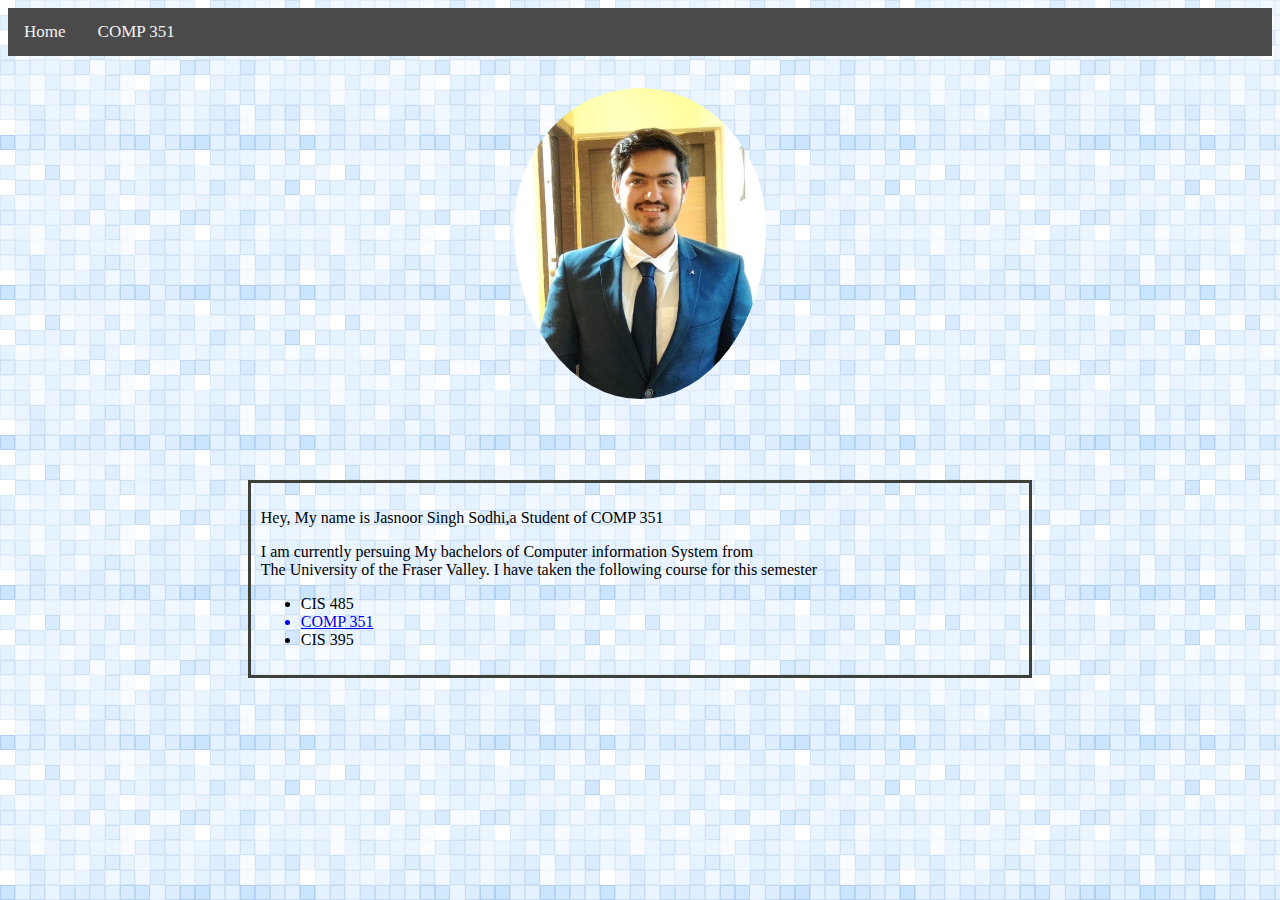
<file: index.html>
<html>
 <head>  <link rel="stylesheet" href="css/index.css">
     </head>
  
<body style="background-image: url('images/aaa.png');">
  
  <div class="navigation">
    <a href="index.html">Home</a>
    <a href="COMP351/COMP351.html">COMP 351</a>
  </div>


  <img src="images/jasnoor.jpeg" class="pimage">

    <div class="box">
    <p>Hey, My name is Jasnoor Singh Sodhi,a Student of COMP 351</p>
      I am currently persuing My bachelors of Computer information System from <br/>
      The University of the Fraser Valley.
      I have taken the following course for this semester
    <ul>
      <li>CIS 485</li>
       <a href="COMP351/COMP351.html"><li>COMP 351</li></a>
      <li>CIS 395</li>
    </ul>  
  </div>
</body>

</html>
</file>
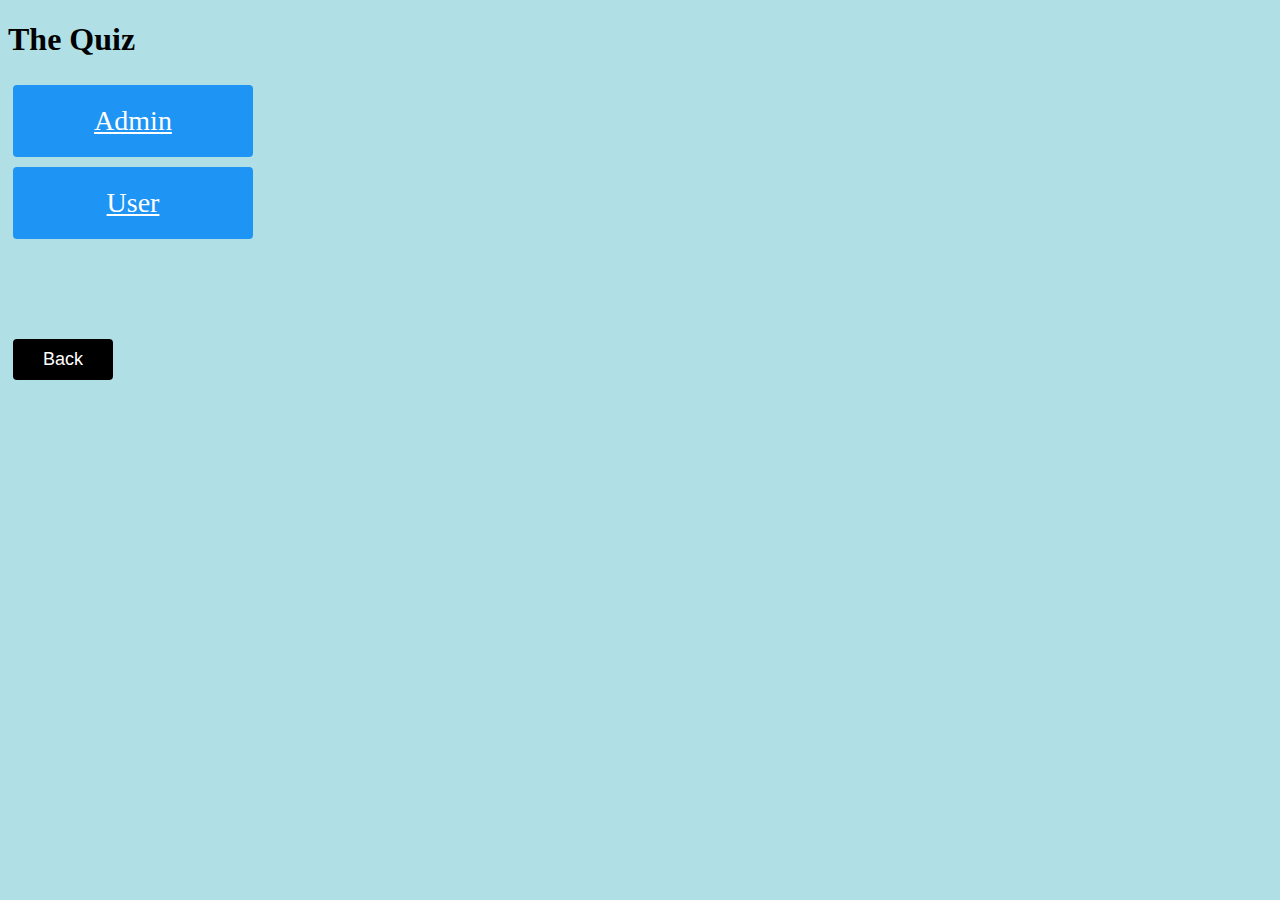
<file: COMP351/labs/indivisualproject/index.html>
<!DOCTYPE html>
<html>
    <head>
        <meta charset="utf-8">
        <meta name="viewport" content="width=device-width, initial-scale=1">
        <title>Jasnoor Singh - Comp 351</title>
        <link href="https://cdn.jsdelivr.net/npm/bootstrap@5.0.0-beta1/dist/css/bootstrap.min.css" rel="stylesheet" integrity="sha384-giJF6kkoqNQ00vy+HMDP7azOuL0xtbfIcaT9wjKHr8RbDVddVHyTfAAsrekwKmP1" crossorigin="anonymous">
        <link rel="stylesheet" href="./css/index1.css">
    </head>
    <body style="background-color:powderblue;">
        <div class="home">
            <div class="container-fluid text-center">
                <h1>The Quiz</h1>
            </div>
            <div class="container">
                <div class="row text-center">
                    <div class="col">
                        <a class="button" href="./Jasnoorquiz_pages/admin.html" role="button">Admin</a>
                    </div>
                    <div class="col">
                        <a class="button" href="./Jasnoorquiz_pages/user.html" role="button">User</a>
                        </div>
                    </div>
                </div>
            </div>
            

                <br>
                <br>
                <br>
                <br>
                <br>
                <a href="#"><button class= "back">Back</button></a>
            
        </div>
        
        <script src="https://cdn.jsdelivr.net/npm/bootstrap@5.0.0-beta1/dist/js/bootstrap.bundle.min.js" integrity="sha384-ygbV9kiqUc6oa4msXn9868pTtWMgiQaeYH7/t7LECLbyPA2x65Kgf80OJFdroafW" crossorigin="anonymous"></script>
    </body>
</html>
</file>
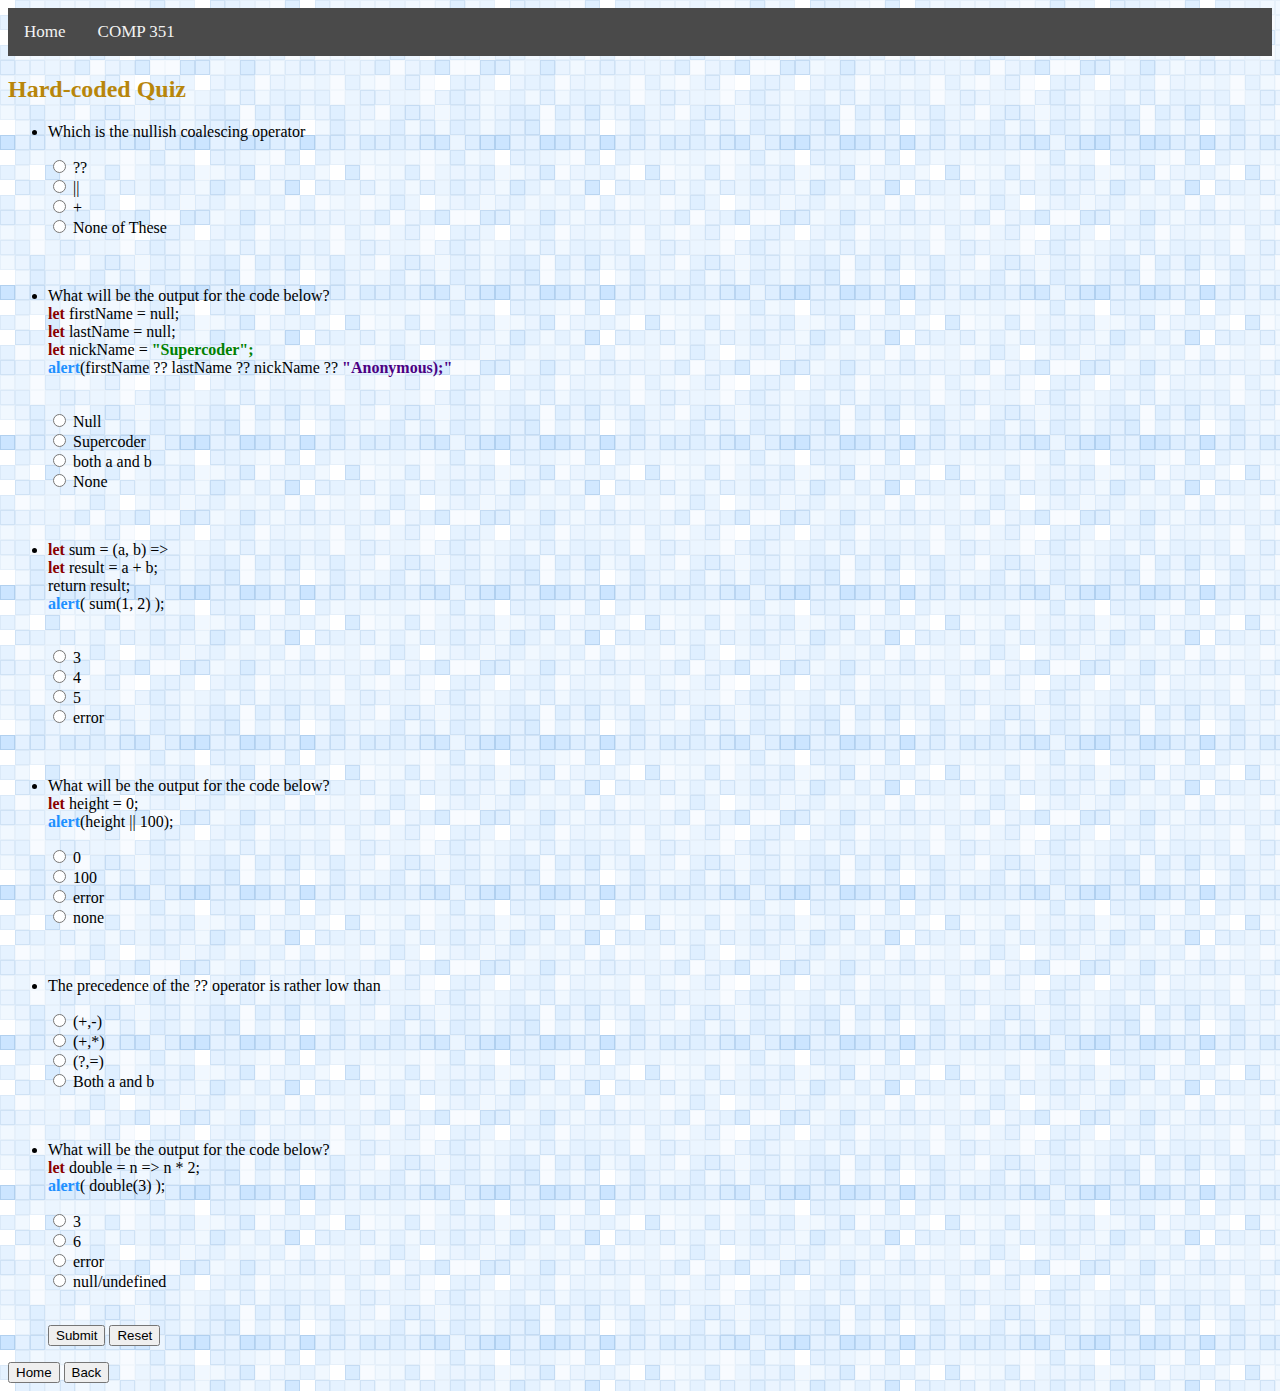
<file: COMP351/labs/1/quizQuestions/index.html>
<html>
<head>
  <link rel="stylesheet" href="css/index.css">
</head>

<body style="background-image: url('images/aaa.png');">

  <div class="navigation">
    <a href="../../../../index.html">Home</a>
    <a href="../../../COMP351.html">COMP 351</a>
  </div>

    <h2 style="color: darkgoldenrod;" style="font-style: oblique;"> Hard-coded Quiz</h2>

    <div>
      <form >
        <ul>
          <li>
          <p>Which is the  nullish coalescing operator</p>
          <input type="radio" name="q1" value="??"> ?? <br />
          <input type="radio" name="q1" value="||"> || <br />
          <input type="radio" name="q1" value="+"> + <br />
          <input type="radio" name="q1" value="None of These"> None of These <br />
          <p id="vQ1"> </p>
          </li>
          
          <br />

          <li>
          <p>What will be the output for the code below? <br />
           <span class="let"> let</span> firstName = null;<br />
           <span class="let"> let</span> lastName = null;<br />
           <span class="let"> let</span> nickName = <span class="Supercodeclass"> "Supercoder";</span><br />
           <span class="alclass"> alert</span>(firstName ?? lastName ?? nickName ??<span class="anclass"> "Anonymous);"</span> </p><br />

          <input type="radio" name="q2" value="Null"> Null <br />
          <input type="radio" name="q2" value="Supercoder"> Supercoder <br />
          <input type="radio" name="q2" value="Both a and b"> both a and b <br />
          <input type="radio" name="q2" value="None"> None <br />  
          <p id="vQ2"></p>
          </li>

          <br />

          <li>
          <p><span class="let"> let </span>sum = (a, b) => <br />
            <span class="let"> let</span><span class="resultclass"> result</span>  = a + b;<br />
            return <span class="resultclass"> result;</span> <br />
            <span class="alclass"> alert</span>( sum(1, 2) );</p><br />
          <input type="radio" name="q3" value="3"> 3 <br />
          <input type="radio" name="q3" value="4"> 4 <br />
          <input type="radio" name="q3" value="5"> 5 <br />
          <input type="radio" name="q3" value="error"> error <br />  
          <p id="vQ3"></p>
          </li>

          <br />
          
          <li>
          <p>What will be the output for the code below? <br />
            <span class="let"> let </span>height = 0; <br />
            <span class="alclass"> alert</span>(height || 100); </p>
          <input type="radio" name="q4" value="0"> 0 <br />
          <input type="radio" name="q4" value="100"> 100 <br />
          <input type="radio" name="q4" value="error"> error <br />
          <input type="radio" name="q4" value="none"> none <br />  
          <p id="vQ4"></p>
          </li>

          <br />
          
          <li>
          <p>The precedence of the ?? operator is rather low than </p>
          <input type="radio" name="q5" value="(+,-)"> (+,-) <br />
          <input type="radio" name="q5" value="(+,*)"> (+,*) <br />
          <input type="radio" name="q5" value="(?,=)"> (?,=) <br />
          <input type="radio" name="q5" value="Both a and b"> Both a and b <br /> 
          <p id="vQ5"></p>
          </li>
          
          <br />
          
          <li>
          <p>What will be the output for the code below? <br />
            <span class="let"> let </span>double = n => n * 2; <br />
            <span class="alclass"> alert</span>( double(3) ); </p>
          <input type="radio" name="q6" value="3"> 3 <br />
          <input type="radio" name="q6" value="6"> 6 <br />
          <input type="radio" name="q6" value="error"> error <br />
          <input type="radio" name="q6" value="null/undefined"> null/undefined <br />  
          <p id="vQ6"></p>
          </li>

          <br />

          <input id="submit" type="submit" value="Submit" onclick="answer(); return false;" />
          <input id="reset" type="reset" value="Reset" class="reset"/>
        </ul>
      </form>
  </div>

    <footer>
      <a href="../../../../index.html"><button id="back">Home</button></a>
      <a href="../../../COMP351.html"><button id="back">Back</button></a>
    </footer>

  <script>
      var ans=["??", "Supercoder", "3" , "0" , "Both a and b" , "6"];
      var que=["q1", "q2", "q3", "q4", "q5", "q6"];
      var vad=["vQ1", "vQ2", "vQ3", "vQ4", "vQ5", "vQ6"];
      function answer(){
          for(var i=0; i<6; i++)
          {
              var radios = document.getElementsByName(que[i]);
              var val= "";
              for (var j = 0, length = radios.length; j < length; j++) {
                  if (radios[j].checked) {
                      val = radios[j].value; 
                      break;
                  }
              }

              if(val == ""){
                  document.getElementById(vad[i]).innerHTML="Error! Select an option";
              }
              else if (val == ans[i] ) {
                  document.getElementById(vad[i]).innerHTML="correct!";
              }
              else {
                  document.getElementById(vad[i]).innerHTML="wrong! The correct answer is: " + ans[i];
              }
          }
      }
  </script>

</body>

</html>
</file>
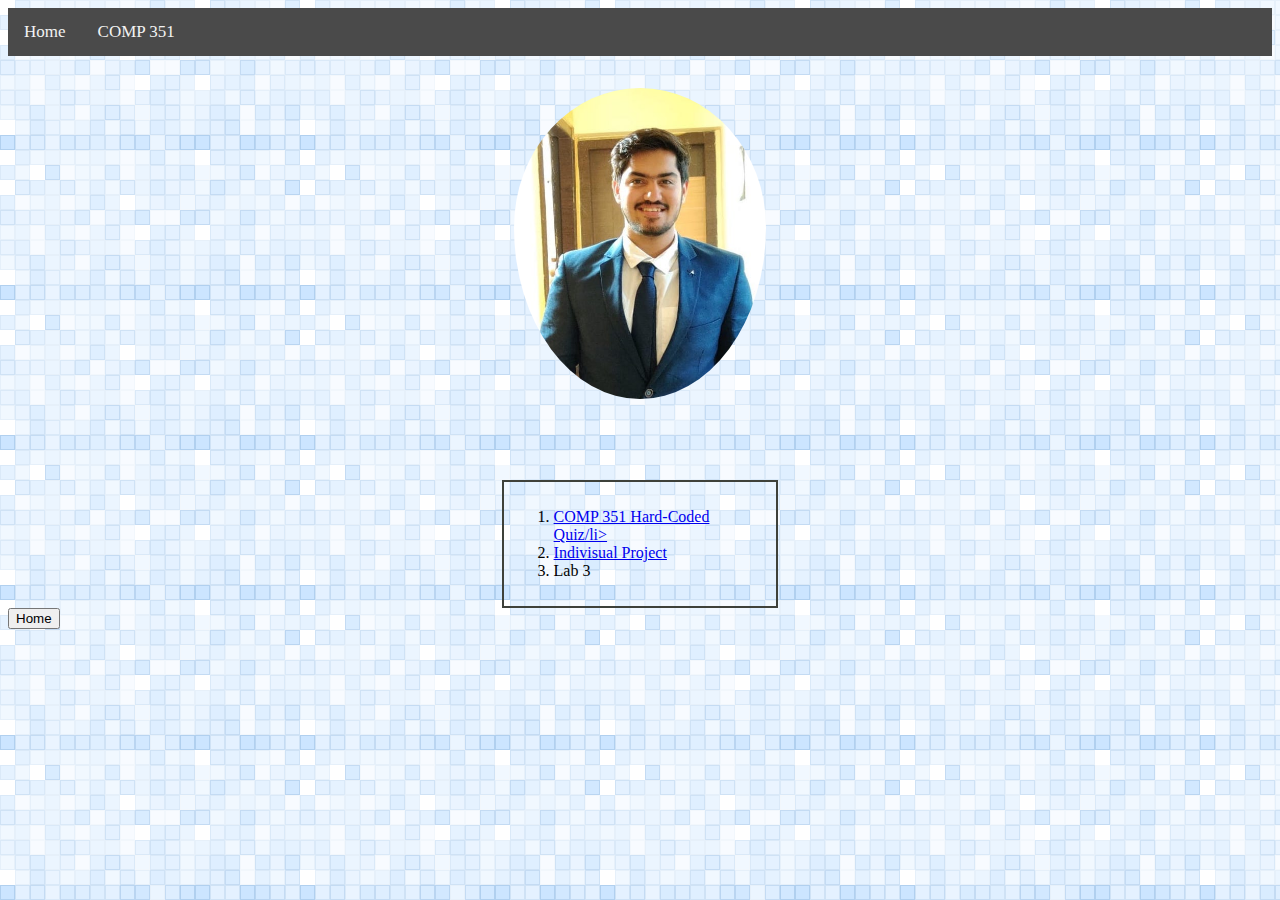
<file: COMP351/COMP351.html>
<html>
 <head>  <link rel="stylesheet" href="css/COMP351.css">
     </head>
  
<body style="background-image: url('images/aaa.png');">
  
  <div class="navigation">
    <a href="../index.html">Home</a>
    <a href="COMP351.html">COMP 351</a>
  </div>


  <img src="images/jasnoor.jpeg" class="pimage">

    <div class="box">
        <ol>
            <li><a href="labs/1/quizQuestions/index.html">COMP 351 Hard-Coded Quiz/li></a></li>
            <li><a href="./labs/indivisualproject/index.html">Indivisual Project</a></li>
            <li>Lab 3</li>
          </ol>
      
  </div>

  <div>

    <a href="../index.html"><button>Home</button></a>


  </div>

  
</body>

</html>
</file>
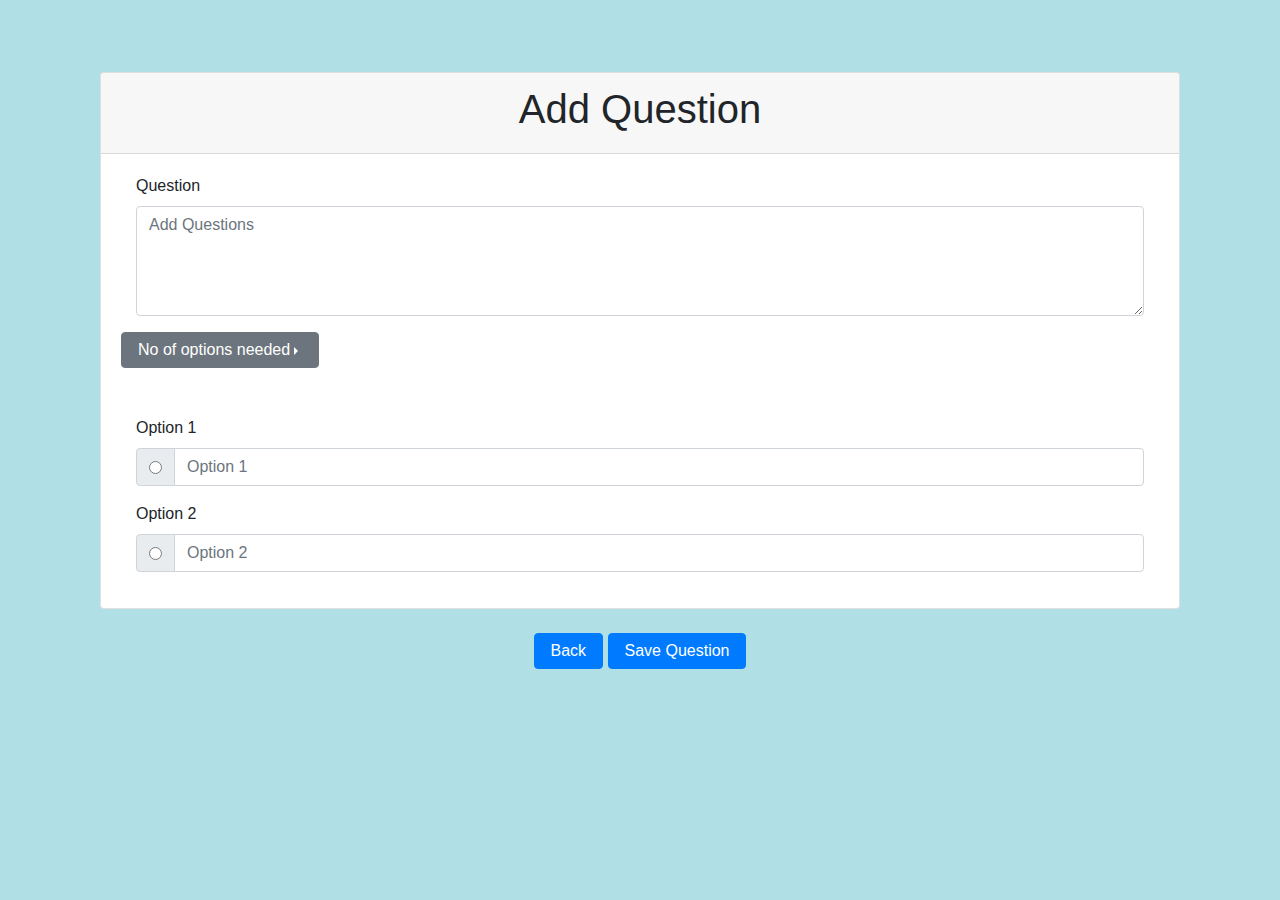
<file: COMP351/labs/indivisualproject/Jasnoorquiz_pages/addQuestion.html>
<!DOCTYPE html>
<html lang="en">
<head>
    <meta charset="UTF-8">
    <meta name="viewport" content="width=device-width, initial-scale=1.0">
    <title>Add Question</title>

    <link rel="stylesheet" href="https://maxcdn.bootstrapcdn.com/bootstrap/4.0.0/css/bootstrap.min.css" integrity="sha384-Gn5384xqQ1aoWXA+058RXPxPg6fy4IWvTNh0E263XmFcJlSAwiGgFAW/dAiS6JXm" crossorigin="anonymous">

    <link rel="stylesheet" href="../css/Question.css">
</head>
<body style="background-color:powderblue;" >
  <div class="container">
    <br>
    <br>
    
  </div>

  <div class="container">
    <br>
    <form name="quizForm" method="POST" action="">
      <div class="form col-12">
        <div class="card">
          <div class="card-header text-center"><h1>Add Question</h1></div>

          <div class="card-body">
            <div class="col-md-12 mb-3">
              <label for="question">Question</label>
              <textarea class="form-control" name="question" id="question" placeholder="Add Questions" rows="4" required></textarea>
            </div>

            <div class="btn-group dropright">
              <button class="btn btn-secondary dropdown-toggle" type="button" id="dropdownMenuButton" data-toggle="dropdown" aria-haspopup="true" aria-expanded="false">No of options needed</button>
              <div class="dropdown-menu" id="dropdown-btn">
                <button class="dropdown-item active" onclick="showOption2()" id="btnOptions2">2 Options</button>
                <button class="dropdown-item" onclick="showOption3()" id="btnOptions3">3 Options</button>
                <button class="dropdown-item" onclick="showOption4()" id="btnOptions4">4 Options</button>
              </div>
            </div>

            <br>
            <br> 
            <br>

            <div class="col-md-12 mb-3" id="option1">
              <label for="option1">Option 1</label>
              <div class="input-group">
                <div class="input-group-prepend">
                  <div class="input-group-text">
                    <input type="radio" id="checkOption1" name="Answer" value="1">
                  </div>
                </div>
                <input type="text" class="form-control" id="opt1" name="opt1" placeholder="Option 1" required>
              </div>
            </div>

            <div class="col-md-12 mb-3" id="option2">
              <label for="option2">Option 2</label>
              <div class="input-group">
                <div class="input-group-prepend">
                  <div class="input-group-text">
                    <input type="radio" id="checkOption2" name="Answer" value="2">
                  </div>
                </div>
                <input type="text" class="form-control" id="opt2" name="opt2" placeholder="Option 2" required>
              </div>
            </div>


            <div class="col-md-12 mb-3" id="option3">
              <label>Option 3</label>
              <div class="input-group">
                <div class="input-group-prepend">
                  <div class="input-group-text">
                    <input type="radio" id="checkOption3" name="Answer" value="3">
                  </div>
                </div>
                <input type="text" class="form-control" id="opt3" name="opt3" placeholder="Option 3">
              </div>
            </div>

                  
            <div class="col-md-12 mb-3" id="option4">
              <label for="option4">Option 4</label>
              <div class="input-group">
                <div class="input-group-prepend">
                  <div class="input-group-text">
                    <input type="radio" id="checkOption4" name="Answer" value="4">
                  </div>
                </div>
                <input type="text" class="form-control" id="opt4" name="opt4" placeholder="Option 4">
              </div>
            </div>   

          </div>

        </div>

      </div>

    </form>

    <br>
    
  </div>
  <div class="container text-center">
    <a href="./admin.html"><button class="btn btn-primary">Back</button></a>
    <button class="btn btn-primary" type="submit" onClick="empty()">Save Question</button>
  </div>

  <br>
  <div class="container text-center">
    <h3 id="demo">

    </h3>
</div>

  <!-- Optional JavaScript -->
  <!-- jQuery first, then Popper.js, then Bootstrap JS -->
  <script src="https://code.jquery.com/jquery-3.2.1.slim.min.js" integrity="sha384-KJ3o2DKtIkvYIK3UENzmM7KCkRr/rE9/Qpg6aAZGJwFDMVNA/GpGFF93hXpG5KkN" crossorigin="anonymous"></script>
  <script src="https://cdnjs.cloudflare.com/ajax/libs/popper.js/1.12.9/umd/popper.min.js" integrity="sha384-ApNbgh9B+Y1QKtv3Rn7W3mgPxhU9K/ScQsAP7hUibX39j7fakFPskvXusvfa0b4Q" crossorigin="anonymous"></script>
  <script src="https://maxcdn.bootstrapcdn.com/bootstrap/4.0.0/js/bootstrap.min.js" integrity="sha384-JZR6Spejh4U02d8jOt6vLEHfe/JQGiRRSQQxSfFWpi1MquVdAyjUar5+76PVCmYl" crossorigin="anonymous"></script>


  <script type="text/javascript" src="../js/addQuestion.js"></script>



</script>
</body>
</html>
</file>
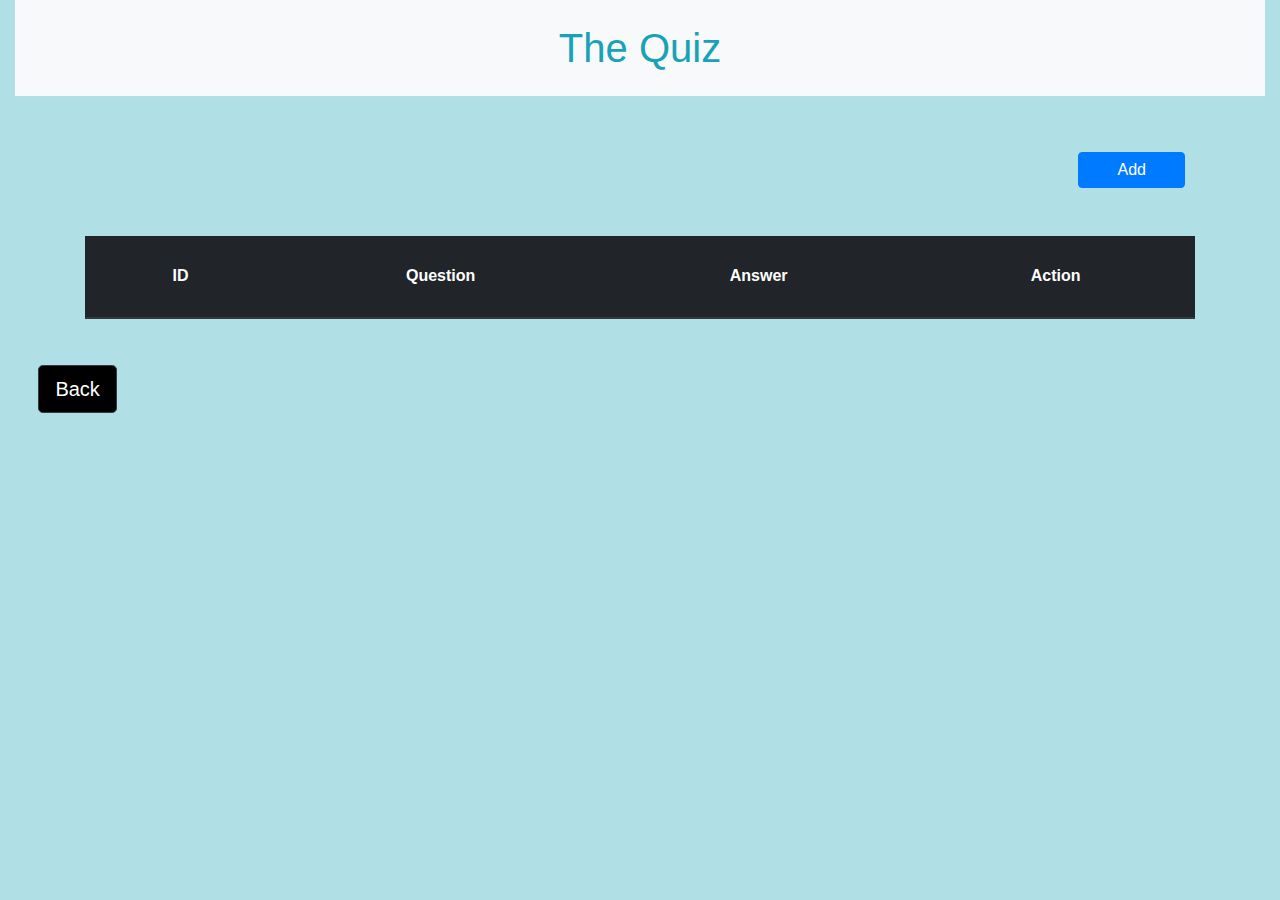
<file: COMP351/labs/indivisualproject/Jasnoorquiz_pages/admin.html>
<!DOCTYPE html>
<html>
<head>
<meta name="viewport" content="width=device-width, initial-scale=1">

<link rel="stylesheet" href="https://maxcdn.bootstrapcdn.com/bootstrap/4.0.0/css/bootstrap.min.css" integrity="sha384-Gn5384xqQ1aoWXA+058RXPxPg6fy4IWvTNh0E263XmFcJlSAwiGgFAW/dAiS6JXm" crossorigin="anonymous">
<link rel="stylesheet" href="../css/style.css" />
<link rel="stylesheet" href="https://use.fontawesome.com/releases/v5.12.1/css/all.css" crossorigin="anonymous">

</head>
<body style="background-color:powderblue;" >

<!--form section start-->
<div class="container-fluid text-center">
  <h1 class="bg-light py-4 text-info">The Quiz</h1>
</div>


  <br>
  
  <!--Create Update read and Delete Button-->
  <div class="container d-flex justify-content-end">
    <a href="../Jasnoorquiz_pages/addQuestion.html"><button class="btn btn-primary" id="btn-update">Add</button></a>
  </div>

  <br>

  <div class="container"> 
    <div class="table table-responsive-lg"> 
      <table class="table table-hover">
        <thead class="thead-dark">
            <tr>
                <th scope="col">ID</th>
                <th scope="col">Question</th> 
                <th scope="col">Answer&nbsp;</th>
                <th scope="col">Action</th>
            </tr>
        </thead>
        <tbody class="holder" id="myTable">
          
        </tbody>
      </table>
    </div>
  </div>

  

  <a href="../index.html" class="btn btn-dark btn-lg" role="button">Back</a>

<!-- Option 1: Bootstrap Bundle with Popper -->
<script src="https://cdn.jsdelivr.net/npm/bootstrap@5.0.0-beta1/dist/js/bootstrap.bundle.min.js"
integrity="sha384-ygbV9kiqUc6oa4msXn9868pTtWMgiQaeYH7/t7LECLbyPA2x65Kgf80OJFdroafW"
crossorigin="anonymous"></script>

<script type="text/javascript" src="../js/admin.js"></script>


</body>
</html>
</file>
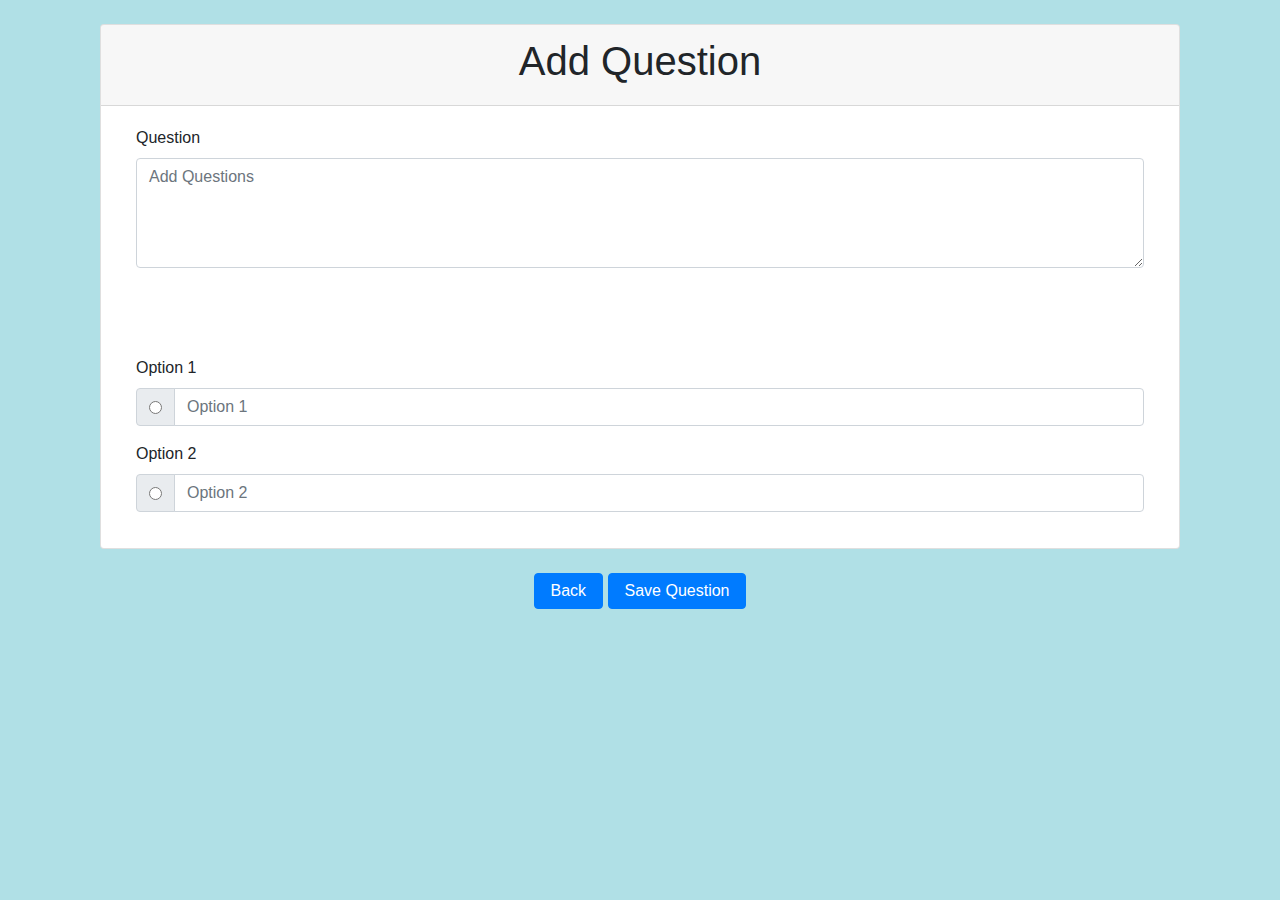
<file: COMP351/labs/indivisualproject/Jasnoorquiz_pages/editQuestion.html>
<!DOCTYPE html>
<html lang="en">
<head>
    <meta charset="UTF-8">
    <meta name="viewport" content="width=device-width, initial-scale=1.0">
    <title>Add Question</title>

    <link rel="stylesheet" href="https://maxcdn.bootstrapcdn.com/bootstrap/4.0.0/css/bootstrap.min.css" integrity="sha384-Gn5384xqQ1aoWXA+058RXPxPg6fy4IWvTNh0E263XmFcJlSAwiGgFAW/dAiS6JXm" crossorigin="anonymous">

    <link rel="stylesheet" href="../css/Question.css">
</head>
<body  style="background-color:powderblue;" >

  <div class="container">
    <br>
    <form name="quizForm" method="PUT" action="">
      <div class="form col-12">
        <div class="card">
          <div class="card-header text-center"><h1>Add Question</h1></div>

          <div class="card-body">
            <div class="col-md-12 mb-3">
              <label for="question">Question</label>
              <textarea class="form-control" name="question" id="question" placeholder="Add Questions" rows="4" required></textarea>
            </div>

            <br>
            <br> 
            <br>

            <div class="col-md-12 mb-3" id="option1">
              <label for="option1">Option 1</label>
              <div class="input-group">
                <div class="input-group-prepend">
                  <div class="input-group-text">
                    <input type="radio" id="checkOption1" name="Answer" value="1">
                  </div>
                </div>
                <input type="text" class="form-control" id="opt1" name="opt1" placeholder="Option 1" required>
              </div>
            </div>

            <div class="col-md-12 mb-3" id="option2">
              <label for="option2">Option 2</label>
              <div class="input-group">
                <div class="input-group-prepend">
                  <div class="input-group-text">
                    <input type="radio" id="checkOption2" name="Answer" value="2">
                  </div>
                </div>
                <input type="text" class="form-control" id="opt2" name="opt2" placeholder="Option 2" required>
              </div>
            </div>


            <div class="col-md-12 mb-3" id="option3">
              <label>Option 3</label>
              <div class="input-group">
                <div class="input-group-prepend">
                  <div class="input-group-text">
                    <input type="radio" id="checkOption3" name="Answer" value="3">
                  </div>
                </div>
                <input type="text" class="form-control" id="opt3" name="opt3" placeholder="Option 3">
              </div>
            </div>

                  
            <div class="col-md-12 mb-3" id="option4">
              <label for="option4">Option 4</label>
              <div class="input-group">
                <div class="input-group-prepend">
                  <div class="input-group-text">
                    <input type="radio" id="checkOption4" name="Answer" value="4">
                  </div>
                </div>
                <input type="text" class="form-control" id="opt4" name="opt4" placeholder="Option 4">
              </div>
            </div>   

          </div>

        </div>

      </div>

    </form>

    <br>
    
  </div>
  <div class="container text-center">
    <a href="./admin.html"><button class="btn btn-primary">Back</button></a>
    <button class="btn btn-primary" type="submit" onClick="onSubmit()">Save Question</button>
  </div>

  <br>
  <div class="container text-center">
    <h3 id="demo">

    </h3>
</div>

  <!-- Optional JavaScript -->
  <!-- jQuery first, then Popper.js, then Bootstrap JS -->
  <script src="https://code.jquery.com/jquery-3.2.1.slim.min.js" integrity="sha384-KJ3o2DKtIkvYIK3UENzmM7KCkRr/rE9/Qpg6aAZGJwFDMVNA/GpGFF93hXpG5KkN" crossorigin="anonymous"></script>
  <script src="https://cdnjs.cloudflare.com/ajax/libs/popper.js/1.12.9/umd/popper.min.js" integrity="sha384-ApNbgh9B+Y1QKtv3Rn7W3mgPxhU9K/ScQsAP7hUibX39j7fakFPskvXusvfa0b4Q" crossorigin="anonymous"></script>
  <script src="https://maxcdn.bootstrapcdn.com/bootstrap/4.0.0/js/bootstrap.min.js" integrity="sha384-JZR6Spejh4U02d8jOt6vLEHfe/JQGiRRSQQxSfFWpi1MquVdAyjUar5+76PVCmYl" crossorigin="anonymous"></script>
  <script type="text/javascript" src="../js/editQuestion.js"></script>


</script>
</body>
</html>
</file>
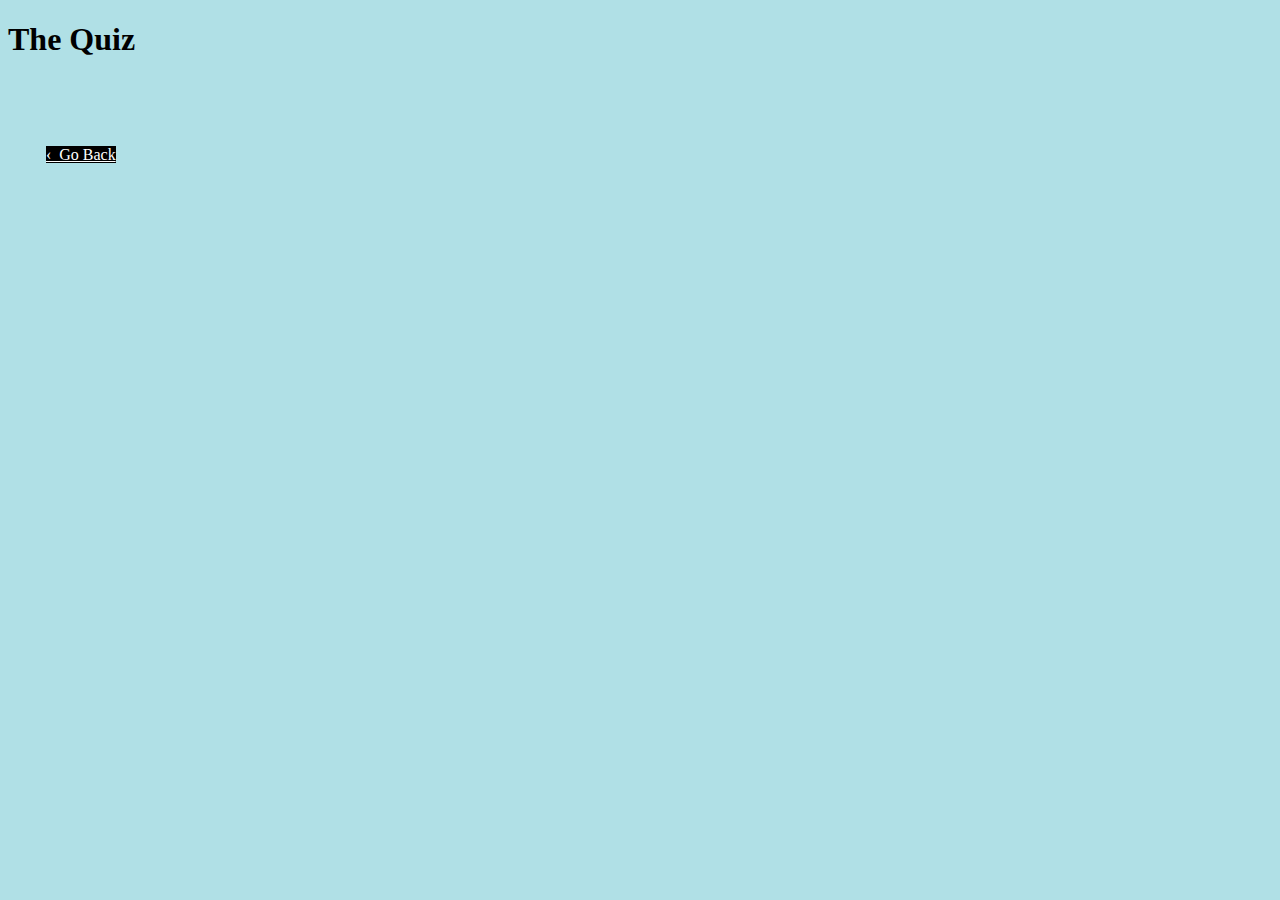
<file: COMP351/labs/indivisualproject/Jasnoorquiz_pages/user.html>
<!DOCTYPE html>
<html lang="en">
<head>
    <meta charset="UTF-8">
    <meta name="viewport" content="width=device-width, initial-scale=1.0">
    <title>Database</title>
    <link href="https://cdn.jsdelivr.net/npm/bootstrap@5.0.0-beta1/dist/css/bootstrap.min.css" rel="stylesheet"
        integrity="sha384-giJF6kkoqNQ00vy+HMDP7azOuL0xtbfIcaT9wjKHr8RbDVddVHyTfAAsrekwKmP1" crossorigin="anonymous">
    <link rel="stylesheet" href="../css/style.css" />
    <link rel="stylesheet" href="https://use.fontawesome.com/releases/v5.12.1/css/all.css" crossorigin="anonymous">

</head>

<body style="background-color:powderblue;">

    <div class="container-fluid">

        <div class="container-fluid text-center">
            <h1 class="bg-light py-4 text-info">The Quiz</h1>
          </div>

        <br>
    </div>


    <div class="container">
        <div id="demo">

        </div>
    </div>

    <div class="row text-center" id="result_holder">

    </div>

    <br>
    
    <a href="../index.html" class="btn btn-dark btn-lg" role="button">&#8249 &nbspGo Back</a>
    <script type="text/javascript" src="../js/user.js"></script>

</body>

</html>
</file>
<file: css/index.css>
.box 
{
    margin: auto;
    width: 60%;
    border: 3px solid #3e413a;
    padding: 10px;
    margin-top: 9vh;
  }
  
  .navigation 
  {
    overflow: hidden;
    background-color:#4a4a4a;
  }
  
  .navigation a 
  {
    float: left;
    color: #f2f2f2;
    text-align: center;
    padding: 14px 16px;
    text-decoration: none;
    font-size: 17px;
  }
  
  .navigation a:hover 
  {
    background-color: #ddd;
    color: #4a4a4a;
  }

  img 
  {
    border-radius: 60%;
  }
  .pimage 
  {
    display: block;
    margin-left: auto;
    margin-right: auto;
    width: 20%;
    padding-top: 2rem;
  }
</file>
<file: COMP351/labs/indivisualproject/css/index1.css>
.button {
    display: inline-block;
    border-radius: 4px;
    background-color: #1e94f4;
    border: none;
    color: #FFFFFF;
    text-align: center;
    font-size: 28px;
    padding: 20px;
    width: 200px;
    transition: all 0.5s;
    cursor: pointer;
    margin: 5px;
  }
  
  .button span {
    cursor: pointer;
    display: inline-block;
    position: relative;
    transition: 0.5s;
  }
  
  .button span:after {
    content: '\00bb';
    position: absolute;
    opacity: 0;
    top: 0;
    right: -20px;
    transition: 0.5s;
  }
  
  .button:hover span {
    padding-right: 25px;
  }
  
  .button:hover span:after {
    opacity: 1;
    right: 0;
  }

  .back{
    display: inline-block;
    border-radius: 4px;
    background-color: black;
    border: none;
    color: #FFFFFF;
    text-align: center;
    font-size: 18px;
    padding: 10px;
    width: 100px;
    transition: all 0.5s;
    cursor: pointer;
    margin: 5px;
  }
</file>
<file: COMP351/labs/1/quizQuestions/css/index.css>
.navigation 
  {
    overflow: hidden;
    background-color:#4a4a4a;
  }
  
  .navigation a 
  {
    float: left;
    color: #f2f2f2;
    text-align: center;
    padding: 14px 16px;
    text-decoration: none;
    font-size: 17px;
  }
  
  .navigation a:hover 
  {
    background-color: #ddd;
    color: #4a4a4a;
  }

.let{

color: darkred;
font-weight: bold;
}
.alclass{

color: dodgerblue;
font-weight: bold;

}

.Supercodeclass{

color: green;
font-weight: bold;

}

.anclass{

color: indigo;
font-weight: bold;


}
</file>
<file: COMP351/css/COMP351.css>
.navigation 
  {
    overflow: hidden;
    background-color:#4a4a4a;
  }
  
  .navigation a 
  {
    float: left;
    color: #f2f2f2;
    text-align: center;
    padding: 14px 16px;
    text-decoration: none;
    font-size: 17px;
  }
  
  .navigation a:hover 
  {
    background-color: #ddd;
    color: #4a4a4a;
  }

  img 
  {
    border-radius: 60%;
  }
  .pimage 
  {
    display: block;
    margin-left: auto;
    margin-right: auto;
    width: 20%;
    padding-top: 2rem;
  }

  .box
{
    margin: auto;
    width: 20%;
    border: 2px solid #3e413a;
    padding: 10px;
    margin-top: 9vh;
  }
</file>
<file: COMP351/labs/indivisualproject/css/Question.css>
#option3{
    display: none;
}
#option4{
    display: none;
}
.active {
    color: white;
}
.btn{
    padding: 5px 16px;
}
</file>
<file: COMP351/labs/indivisualproject/css/style.css>
.d-flex button{
    padding:.3em 2.4em;
    margin: 1.5em .6em;
}
table {
    width: 100%;
    border-collapse: collapse;
    border-spacing: 0px;
}
.table td, .table th{
    padding: 1.8em;
    text-align:center;
    vertical-align:top;
    border-top: 1px solid var(--border);
}

.table td > a.btn{
    padding:0em 0.6em;
    font-size: 1.3em;
    margin: 0.3em;
}

.btn-dark{
	position:relative;
    top: 30px;
	bottom: 10%;
	left: 3%;
	background-color:black;
	color:white;
}

#deleteBtn{
    color:red;
}
#updateBtn{
    color:rgb(0, 200, 0);
}
</file>
